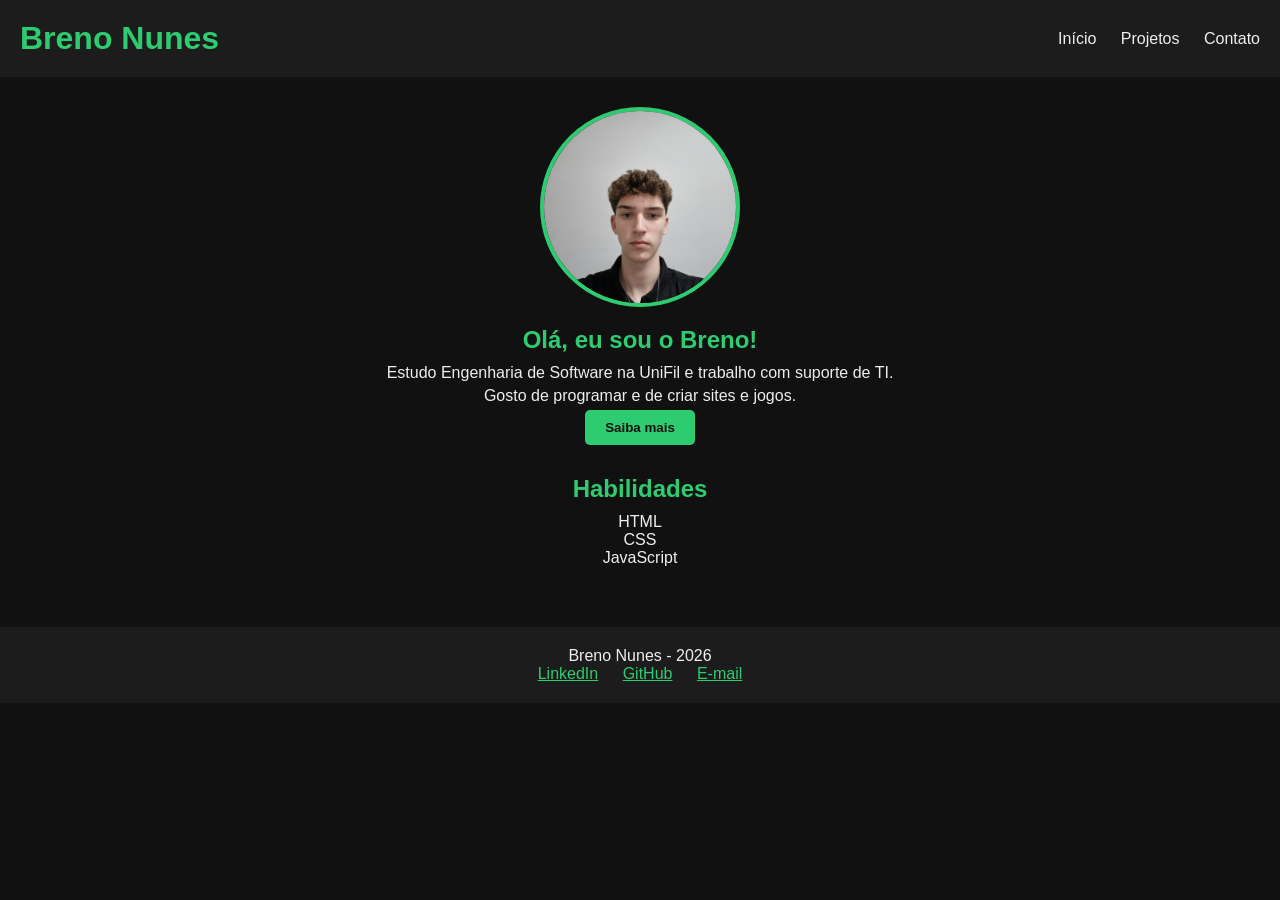
<file: index.html>
<!DOCTYPE html>
<html lang="pt-BR">
<head>
    <meta charset="UTF-8">
    <meta name="viewport" content="width=device-width, initial-scale=1.0">
    <title>Breno Nunes</title>
    <link rel="stylesheet" href="style.css">
</head>
<body>

    <header>
        <h1>Breno Nunes</h1>
        <nav>
            <a href="index.html">Início</a>
            <a href="projetos.html">Projetos</a>
            <a href="contato.html">Contato</a>
        </nav>
    </header>

    <main>
        <section class="sobre">
            <img src="img/perfil.png" alt="Foto do Breno Nunes" class="foto">
            <h2>Olá, eu sou o Breno!</h2>
            <p>Estudo Engenharia de Software na UniFil e trabalho com suporte de TI.</p>
            <p>Gosto de programar e de criar sites e jogos.</p>

            <button class="botao" onclick="mostrarMais()">Saiba mais</button>
            <p id="maisInfo" class="escondido">Comecei a programar por causa dos jogos e hoje quero trabalhar como desenvolvedor.</p>
        </section>

        <section class="sobre">
            <h2>Habilidades</h2>
            <ul>
                <li>HTML</li>
                <li>CSS</li>
                <li>JavaScript</li>
            </ul>
        </section>
    </main>

    <footer>
        <p>Breno Nunes - 2026</p>
        <a href="https://www.linkedin.com/in/breno-nunes-1a18032b0/" target="_blank">LinkedIn</a>
        <a href="https://github.com/BrenoNunesC" target="_blank">GitHub</a>
        <a href="mailto:brenonunes@edu.unifil.br">E-mail</a>
    </footer>

    <script src="script.js"></script>
</body>
</html>
</file>
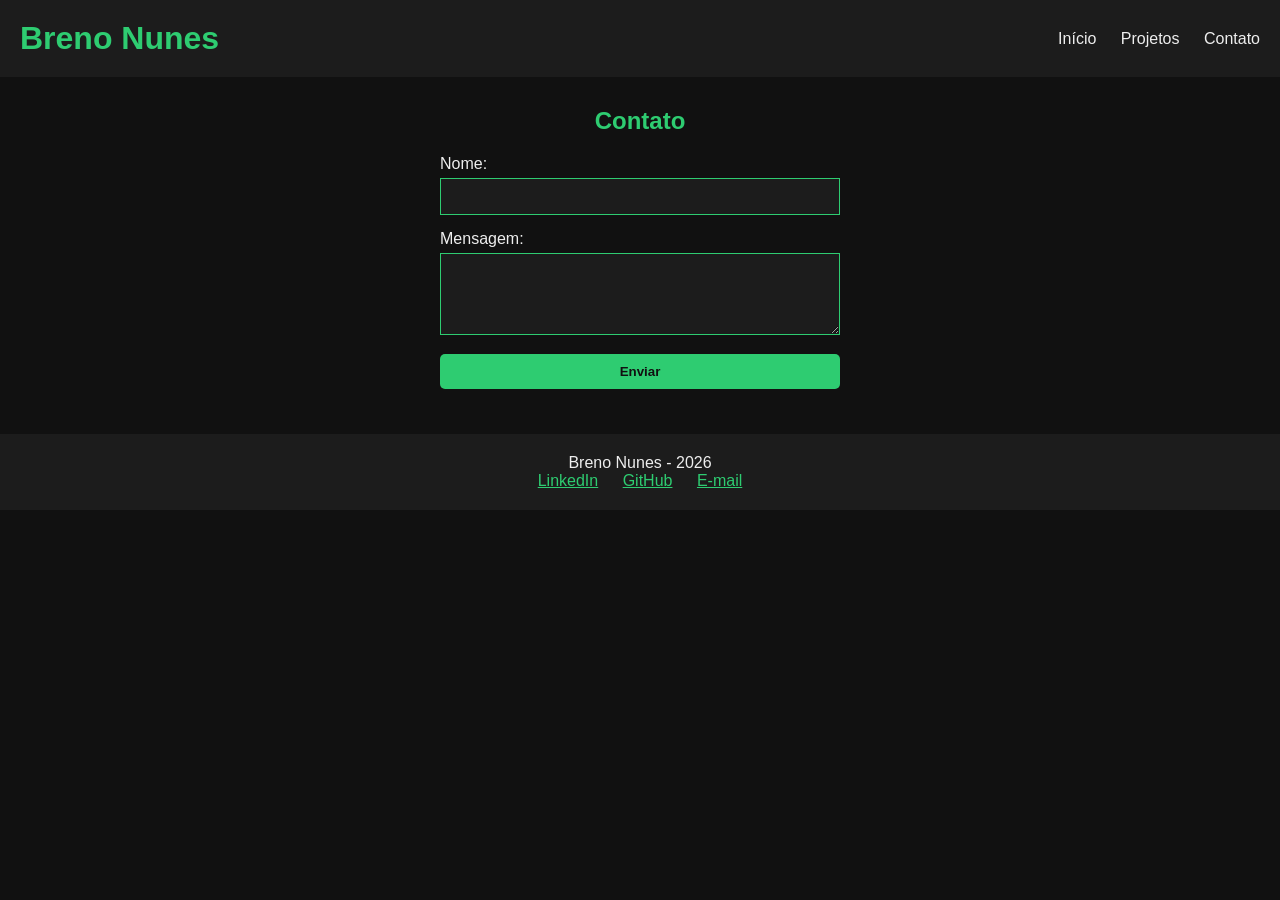
<file: contato.html>
<!DOCTYPE html>
<html lang="pt-BR">
<head>
    <meta charset="UTF-8">
    <meta name="viewport" content="width=device-width, initial-scale=1.0">
    <title>Contato</title>
    <link rel="stylesheet" href="style.css">
</head>
<body>

    <header>
        <h1>Breno Nunes</h1>
        <nav>
            <a href="index.html">Início</a>
            <a href="projetos.html">Projetos</a>
            <a href="contato.html">Contato</a>
        </nav>
    </header>

    <main>
        <h2 class="titulo">Contato</h2>

        <section class="formulario">
            <label for="nome">Nome:</label>
            <input type="text" id="nome">

            <label for="mensagem">Mensagem:</label>
            <textarea id="mensagem" rows="4"></textarea>

            <button class="botao" onclick="enviar()">Enviar</button>

            <p id="resposta"></p>
        </section>
    </main>

    <footer>
        <p>Breno Nunes - 2026</p>
        <a href="https://www.linkedin.com/in/breno-nunes-1a18032b0/" target="_blank">LinkedIn</a>
        <a href="https://github.com/BrenoNunesC" target="_blank">GitHub</a>
        <a href="mailto:brenonunes@edu.unifil.br">E-mail</a>
    </footer>

    <script src="script.js"></script>
</body>
</html>
</file>
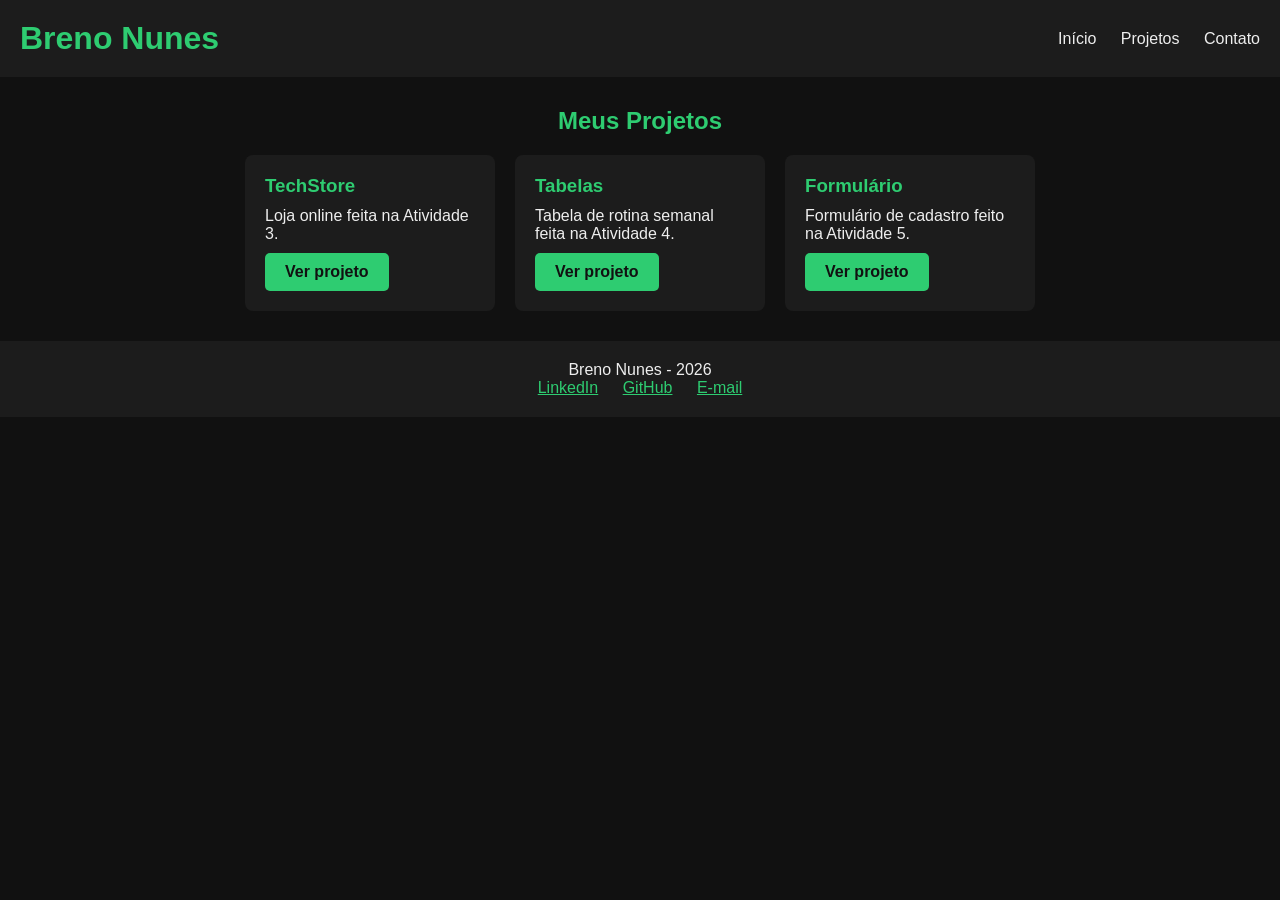
<file: projetos.html>
<!DOCTYPE html>
<html lang="pt-BR">
<head>
    <meta charset="UTF-8">
    <meta name="viewport" content="width=device-width, initial-scale=1.0">
    <title>Projetos</title>
    <link rel="stylesheet" href="style.css">
</head>
<body>

    <header>
        <h1>Breno Nunes</h1>
        <nav>
            <a href="index.html">Início</a>
            <a href="projetos.html">Projetos</a>
            <a href="contato.html">Contato</a>
        </nav>
    </header>

    <main>
        <h2 class="titulo">Meus Projetos</h2>

        <section class="projetos">
            <article class="card">
                <h3>TechStore</h3>
                <p>Loja online feita na Atividade 3.</p>
                <a href="https://github.com/BrenoNunesC/Atividade-3---loja" target="_blank" class="botao">Ver projeto</a>
            </article>

            <article class="card">
                <h3>Tabelas</h3>
                <p>Tabela de rotina semanal feita na Atividade 4.</p>
                <a href="https://github.com/BrenoNunesC/ativ4" target="_blank" class="botao">Ver projeto</a>
            </article>

            <article class="card">
                <h3>Formulário</h3>
                <p>Formulário de cadastro feito na Atividade 5.</p>
                <a href="https://github.com/BrenoNunesC/atividade-5-formularios" target="_blank" class="botao">Ver projeto</a>
            </article>
        </section>
    </main>

    <footer>
        <p>Breno Nunes - 2026</p>
        <a href="https://www.linkedin.com/in/breno-nunes-1a18032b0/" target="_blank">LinkedIn</a>
        <a href="https://github.com/BrenoNunesC" target="_blank">GitHub</a>
        <a href="mailto:brenonunes@edu.unifil.br">E-mail</a>
    </footer>

</body>
</html>
</file>
<file: style.css>
* {
    margin: 0;
    padding: 0;
    box-sizing: border-box;
}

body {
    font-family: Arial, sans-serif;
    background-color: #111111;
    color: #eeeeee;
}

/* Cabeçalho */
header {
    background-color: #1c1c1c;
    padding: 20px;
    display: flex;
    justify-content: space-between;
    align-items: center;
}

header h1 {
    color: #2ecc71;
}

nav a {
    color: #eeeeee;
    text-decoration: none;
    margin-left: 20px;
}

nav a:hover {
    color: #2ecc71;
}

/* Conteúdo */
main {
    padding: 30px 20px;
}

.titulo {
    text-align: center;
    color: #2ecc71;
    margin-bottom: 20px;
}

.sobre {
    text-align: center;
    margin-bottom: 30px;
}

.sobre h2 {
    color: #2ecc71;
    margin-bottom: 10px;
}

.sobre p {
    margin-bottom: 5px;
}

.sobre ul {
    list-style: none;
}

.foto {
    width: 200px;
    border-radius: 50%;
    border: 4px solid #2ecc71;
    margin-bottom: 15px;
    animation: aparecer 1s;
}

@keyframes aparecer {
    from {
        opacity: 0;
    }
    to {
        opacity: 1;
    }
}

/* Projetos */
.projetos {
    display: flex;
    justify-content: center;
    gap: 20px;
}

.card {
    background-color: #1c1c1c;
    padding: 20px;
    width: 250px;
    border-radius: 8px;
}

.card h3 {
    color: #2ecc71;
    margin-bottom: 10px;
}

.card p {
    margin-bottom: 10px;
}

/* Botões */
.botao {
    display: inline-block;
    padding: 10px 20px;
    background-color: #2ecc71;
    color: #111111;
    font-weight: bold;
    text-decoration: none;
    border: none;
    border-radius: 5px;
    cursor: pointer;
    transition: 0.3s;
}

.botao:hover {
    background-color: #27ae60;
    color: #eeeeee;
}

.escondido {
    display: none;
}

#maisInfo {
    margin-top: 15px;
}

/* Contato */
.formulario {
    max-width: 400px;
    margin: 0 auto;
}

.formulario label {
    display: block;
    margin-bottom: 5px;
}

.formulario input,
.formulario textarea {
    width: 100%;
    padding: 10px;
    margin-bottom: 15px;
    background-color: #1c1c1c;
    color: #eeeeee;
    border: 1px solid #2ecc71;
}

.formulario button {
    width: 100%;
}

#resposta {
    margin-top: 15px;
    text-align: center;
    color: #2ecc71;
}

/* Rodapé */
footer {
    background-color: #1c1c1c;
    text-align: center;
    padding: 20px;
}

footer a {
    color: #2ecc71;
    margin: 0 10px;
}

/* Celular */
@media (max-width: 600px) {
    header {
        flex-direction: column;
    }

    nav {
        margin-top: 10px;
    }

    nav a {
        margin: 0 10px;
    }

    .projetos {
        flex-direction: column;
        align-items: center;
    }
}
</file>
